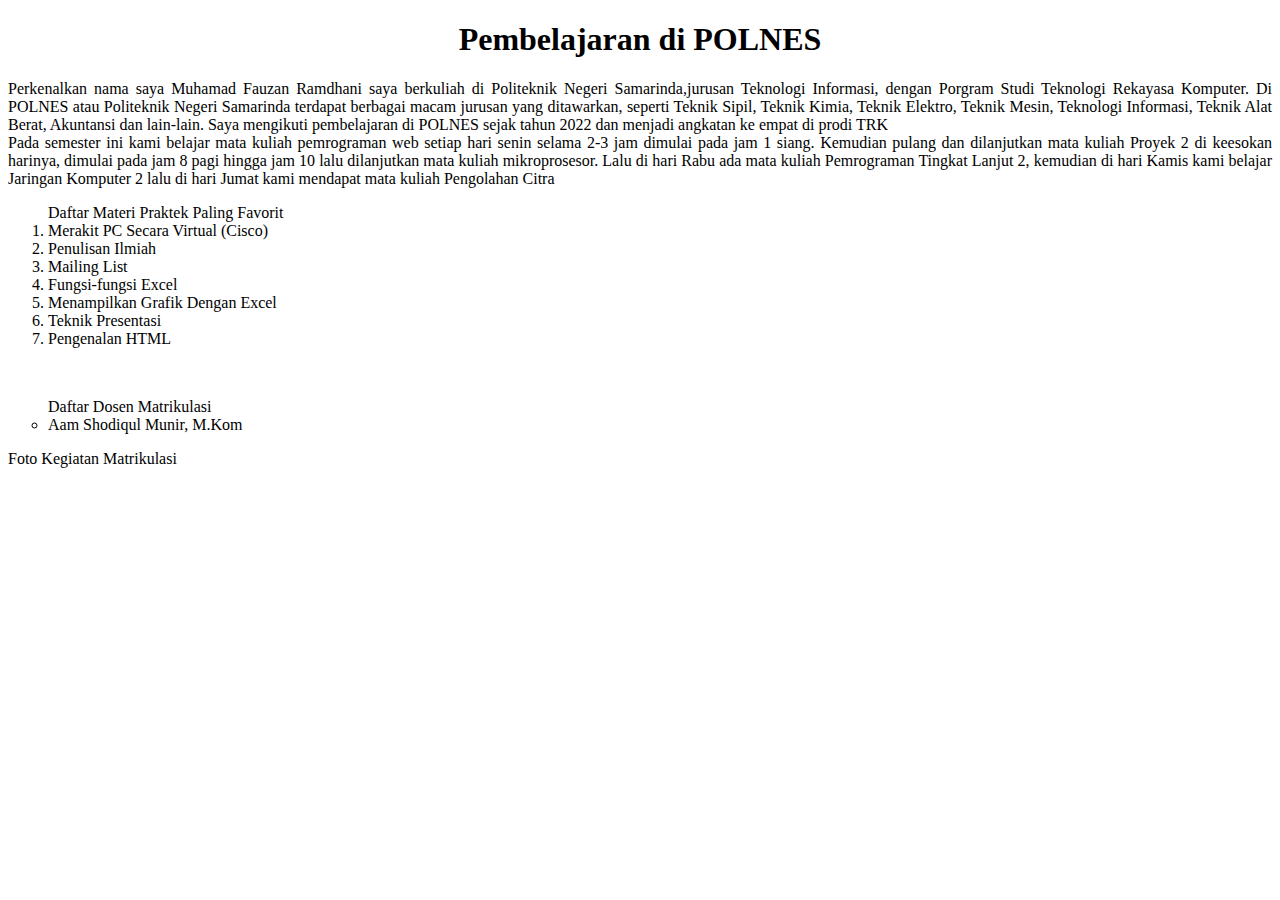
<file: index.html>
<!DOCTYPE html>
<html lang="en">
<head>
    <meta charset="UTF-8">
    <meta name="viewport" content="width=device-width, initial-scale=1.0">
    <title>Tugas 1</title>
</head>
<body>
    <h1 align="center">Pembelajaran di POLNES</h1>
    <p align="justify">
        Perkenalkan nama saya Muhamad Fauzan Ramdhani saya berkuliah di Politeknik Negeri Samarinda,jurusan Teknologi Informasi, dengan Porgram Studi Teknologi Rekayasa Komputer. Di POLNES atau Politeknik Negeri Samarinda terdapat berbagai macam jurusan yang ditawarkan, seperti Teknik Sipil, Teknik Kimia, Teknik Elektro, Teknik Mesin, Teknologi Informasi, Teknik Alat Berat, Akuntansi dan lain-lain. Saya mengikuti pembelajaran di POLNES sejak tahun 2022 dan menjadi angkatan ke empat di prodi TRK 
        <br> Pada semester ini kami belajar mata kuliah pemrograman web setiap hari senin selama 2-3 jam dimulai pada jam 1 siang. Kemudian pulang dan dilanjutkan mata kuliah Proyek 2 di keesokan harinya, dimulai pada jam 8 pagi hingga jam 10 lalu dilanjutkan mata kuliah mikroprosesor. Lalu di hari Rabu ada mata kuliah Pemrograman Tingkat Lanjut 2, kemudian di hari Kamis kami belajar Jaringan Komputer 2 lalu di hari Jumat kami mendapat mata kuliah Pengolahan Citra
    </p>
    <ol type="1">
        Daftar Materi Praktek Paling Favorit
        <li>Merakit PC Secara Virtual (Cisco)</li>
        <li>Penulisan Ilmiah</li>
        <li>Mailing List</li>
        <li>Fungsi-fungsi Excel</li>
        <li>Menampilkan Grafik Dengan Excel</li>
        <li>Teknik Presentasi</li>
        <li>Pengenalan HTML</li>
    </ol>
    <br>
    <ul type="circle">
        Daftar Dosen Matrikulasi
        <li>Aam Shodiqul Munir, M.Kom</li> 
    </ul>
    Foto Kegiatan Matrikulasi
    
</body>
</html>
</file>
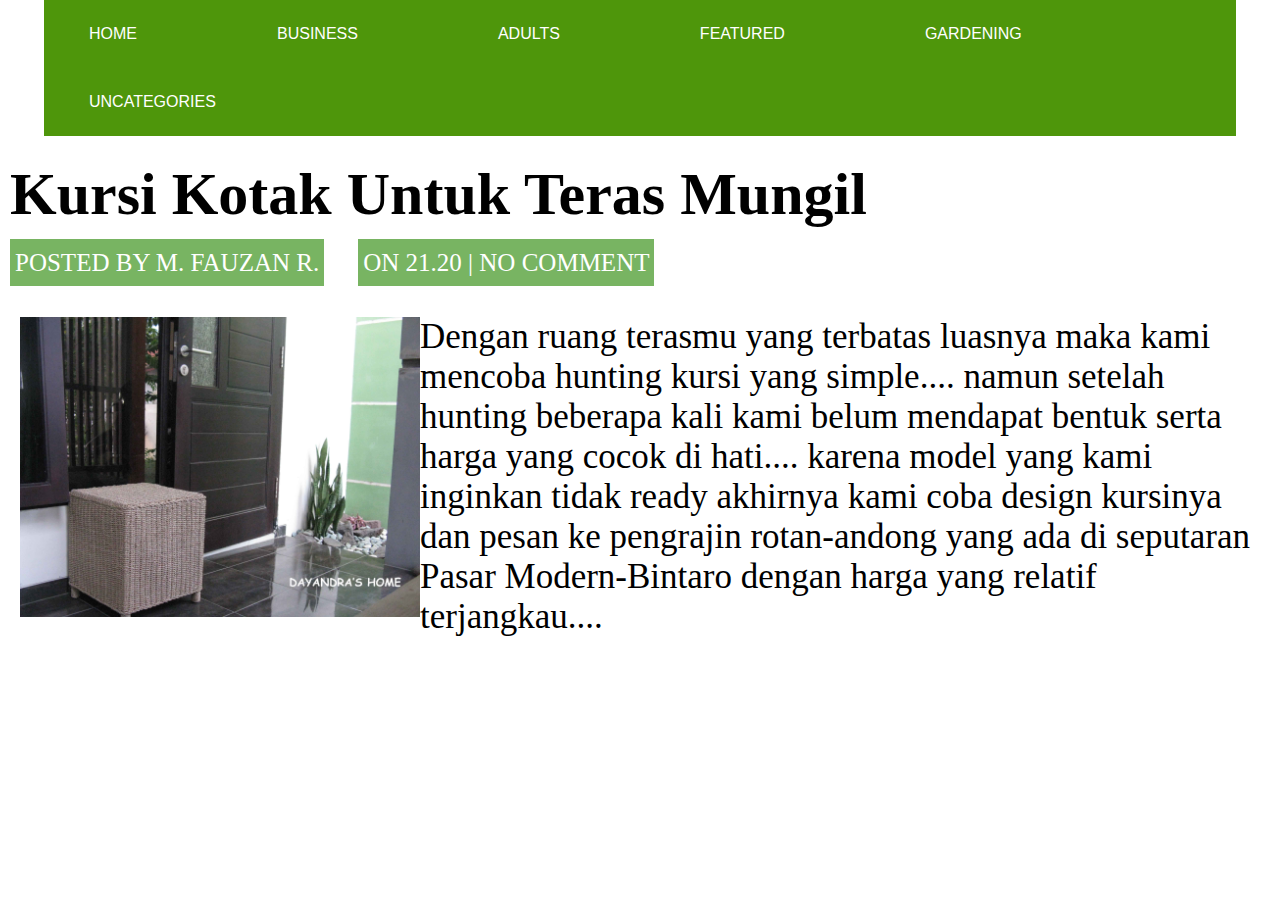
<file: Latihan_CSS5.html>
<!DOCTYPE html>
<html lang="en">
<head>
    <meta charset="UTF-8">
    <meta name="viewport" content="width=\, initial-scale=1.0">
    <title>Latihan Pemrograman Web</title>
    <link href="Latihan_CSS5.css" rel="stylesheet" type="text/css">
</head>
<body>
        <nav>
            <ul>
                <li><a href="#">HOME</a></li>
                <li><a href="#">BUSINESS</a></li>
                <li><a href="#">ADULTS</a></li>
                <li><a href="#">FEATURED</a></li>
                <li><a href="#">GARDENING</a></li>
                <li><a href="#">UNCATEGORIES</a></li>
            </ul>
        </nav>
        <h1>Kursi Kotak Untuk Teras Mungil</h1>
        <div class="box">
            <SPAN>POSTED BY M. FAUZAN R.</SPAN>
            <SPAN>ON 21.20 | NO COMMENT</SPAN>
        </div>
        <div class="text">
            <img src="images/unnamed.jpg">
            <p>Dengan ruang terasmu yang terbatas luasnya maka kami mencoba hunting kursi yang simple.... namun setelah hunting beberapa kali kami belum mendapat bentuk serta harga yang cocok di hati.... karena model yang kami inginkan tidak ready akhirnya kami coba design kursinya dan pesan ke pengrajin rotan-andong yang ada di seputaran Pasar Modern-Bintaro dengan harga yang relatif terjangkau....</p>
        </div>
    </body>
</html>
</file>
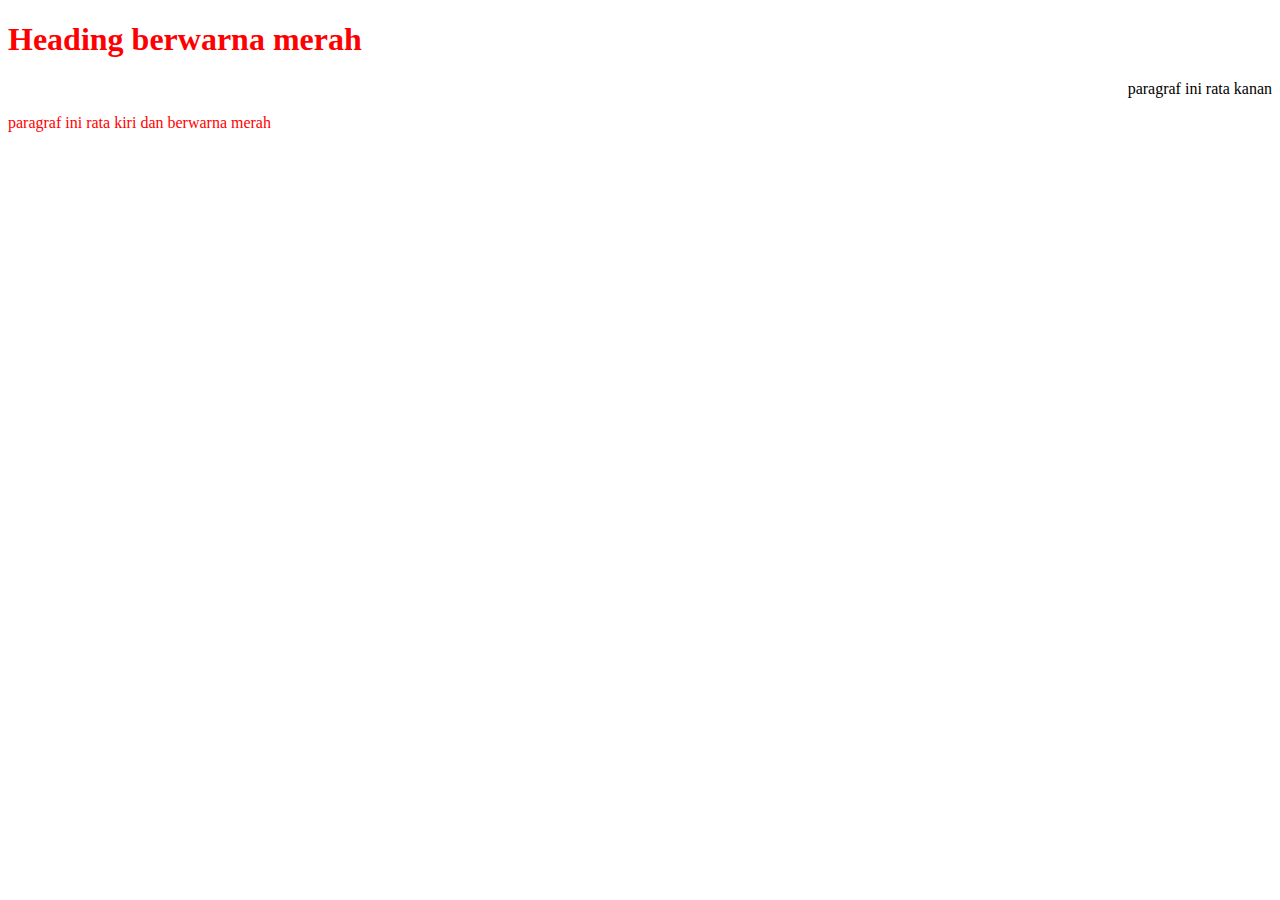
<file: test.html>
<!DOCTYPE html>
<html lang="en">
<head>
    <meta charset="UTF-8">
    <meta name="viewport" content="width=device-width, initial-scale=1.0">
    <title>Tes</title>
    <link href="style.css" rel="stylesheet" type="text/css">
</head>
<body>
    <h1 class="merah">Heading berwarna merah</h1>
    <p class="right">paragraf ini rata kanan</p>
    <p class="left merah">paragraf ini rata kiri dan berwarna merah</p>
</body>
</html>
</file>
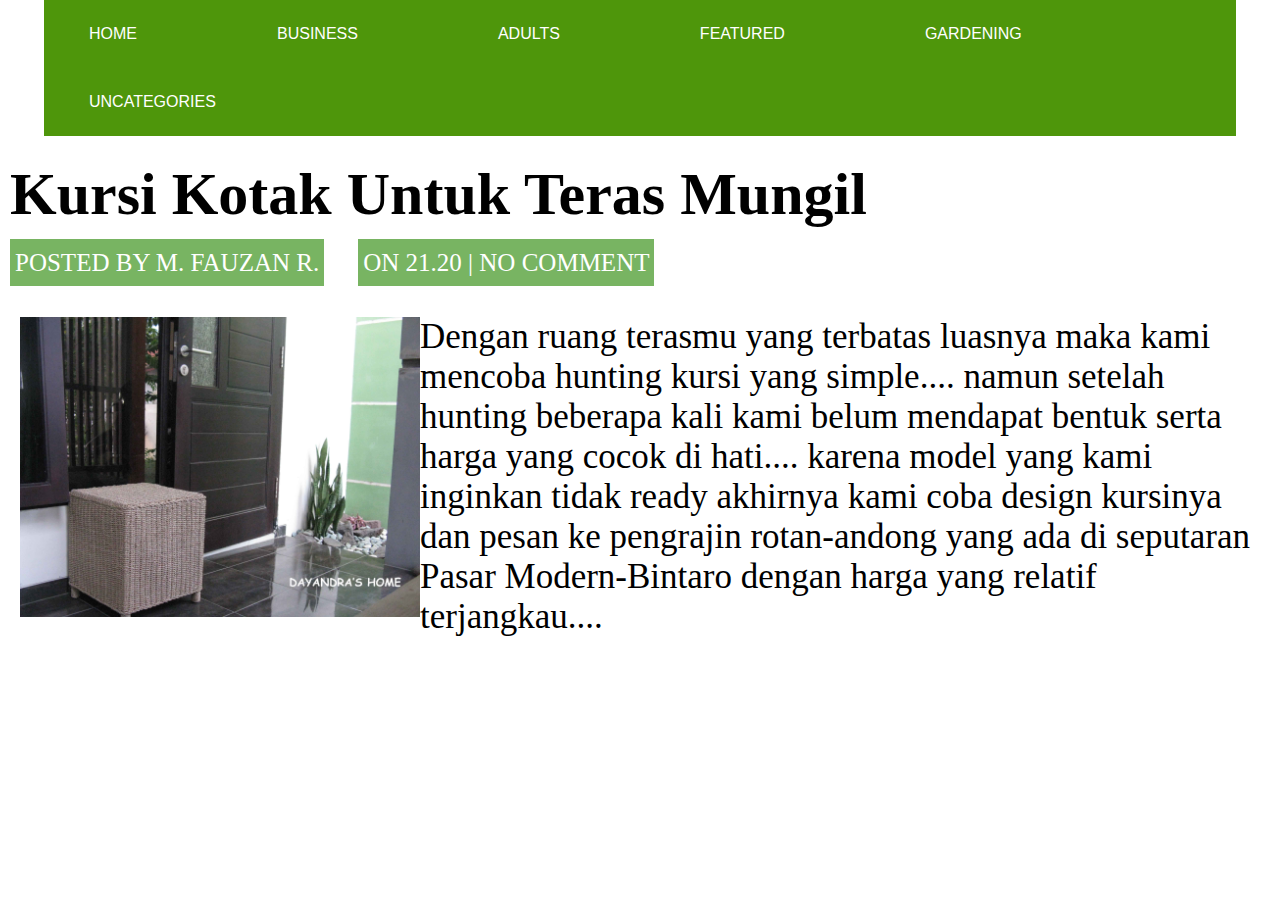
<file: Tugas/Latihan_CSS5.html>
<!DOCTYPE html>
<html lang="en">
<head>
    <meta charset="UTF-8">
    <meta name="viewport" content="width=\, initial-scale=1.0">
    <title>Latihan Pemrograman Web</title>
    <link href="Latihan_CSS5.css" rel="stylesheet" type="text/css">
</head>
<body>
        <nav>
            <ul>
                <li><a href="#">HOME</a></li>
                <li><a href="#">BUSINESS</a></li>
                <li><a href="#">ADULTS</a></li>
                <li><a href="#">FEATURED</a></li>
                <li><a href="#">GARDENING</a></li>
                <li><a href="#">UNCATEGORIES</a></li>
            </ul>
        </nav>
        <h1>Kursi Kotak Untuk Teras Mungil</h1>
        <div class="box">
            <SPAN>POSTED BY M. FAUZAN R.</SPAN>
            <SPAN>ON 21.20 | NO COMMENT</SPAN>
        </div>
        <div class="text">
            <img src="../asset/unnamed.jpg">
            <p>Dengan ruang terasmu yang terbatas luasnya maka kami mencoba hunting kursi yang simple.... namun setelah hunting beberapa kali kami belum mendapat bentuk serta harga yang cocok di hati.... karena model yang kami inginkan tidak ready akhirnya kami coba design kursinya dan pesan ke pengrajin rotan-andong yang ada di seputaran Pasar Modern-Bintaro dengan harga yang relatif terjangkau....</p>
        </div>
    </body>
</html>
</file>
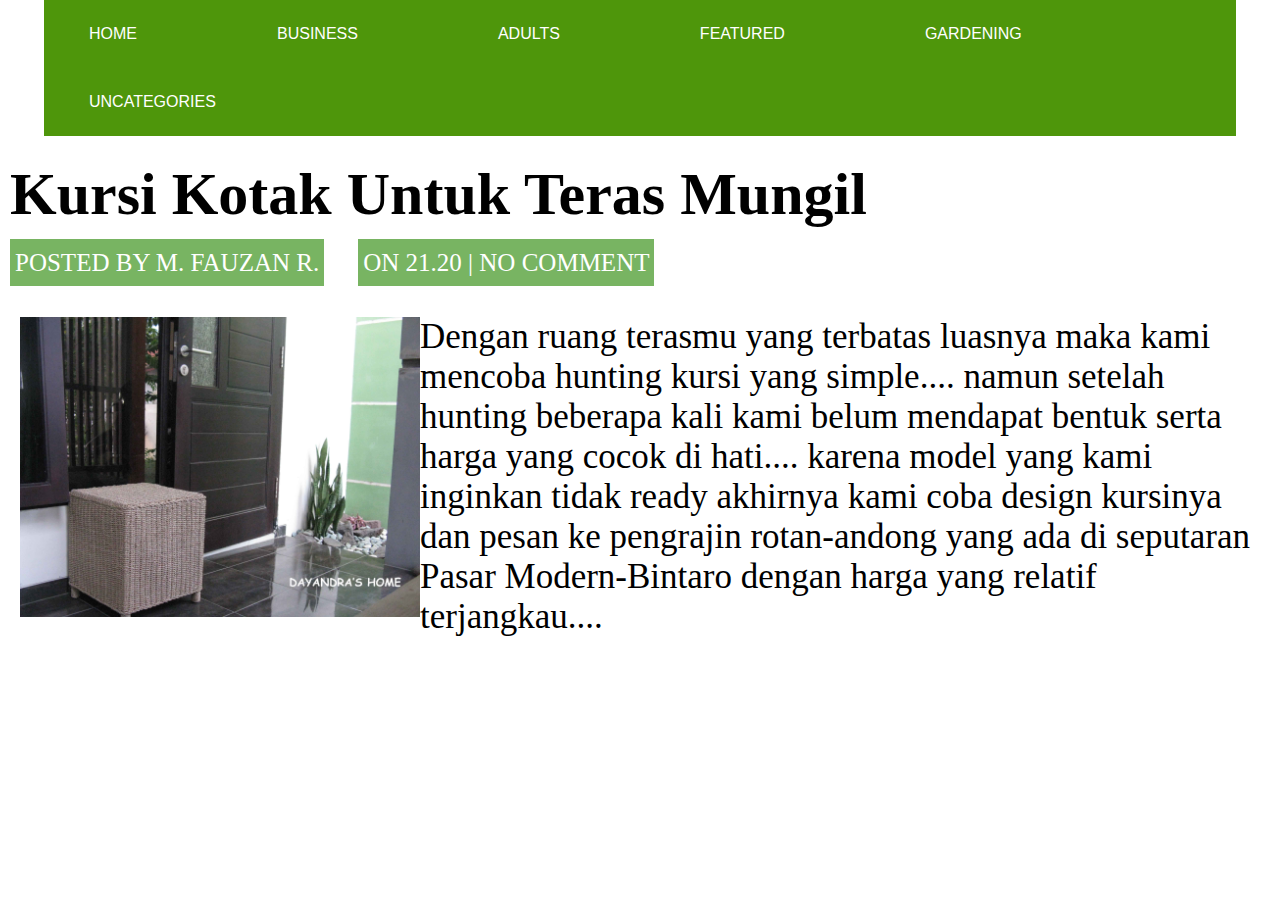
<file: Tugas/Tugas1/Latihan_CSS5.html>
<!DOCTYPE html>
<html lang="en">
<head>
    <meta charset="UTF-8">
    <meta name="viewport" content="width=\, initial-scale=1.0">
    <title>Latihan Pemrograman Web</title>
    <link href="Latihan_CSS5.css" rel="stylesheet" type="text/css">
</head>
<body>
        <nav>
            <ul>
                <li><a href="#">HOME</a></li>
                <li><a href="#">BUSINESS</a></li>
                <li><a href="#">ADULTS</a></li>
                <li><a href="#">FEATURED</a></li>
                <li><a href="#">GARDENING</a></li>
                <li><a href="#">UNCATEGORIES</a></li>
            </ul>
        </nav>
        <h1>Kursi Kotak Untuk Teras Mungil</h1>
        <div class="box">
            <SPAN>POSTED BY M. FAUZAN R.</SPAN>
            <SPAN>ON 21.20 | NO COMMENT</SPAN>
        </div>
        <div class="text">
            <img src="../../asset/unnamed.jpg">
            <p>Dengan ruang terasmu yang terbatas luasnya maka kami mencoba hunting kursi yang simple.... namun setelah hunting beberapa kali kami belum mendapat bentuk serta harga yang cocok di hati.... karena model yang kami inginkan tidak ready akhirnya kami coba design kursinya dan pesan ke pengrajin rotan-andong yang ada di seputaran Pasar Modern-Bintaro dengan harga yang relatif terjangkau....</p>
        </div>
    </body>
</html>
</file>
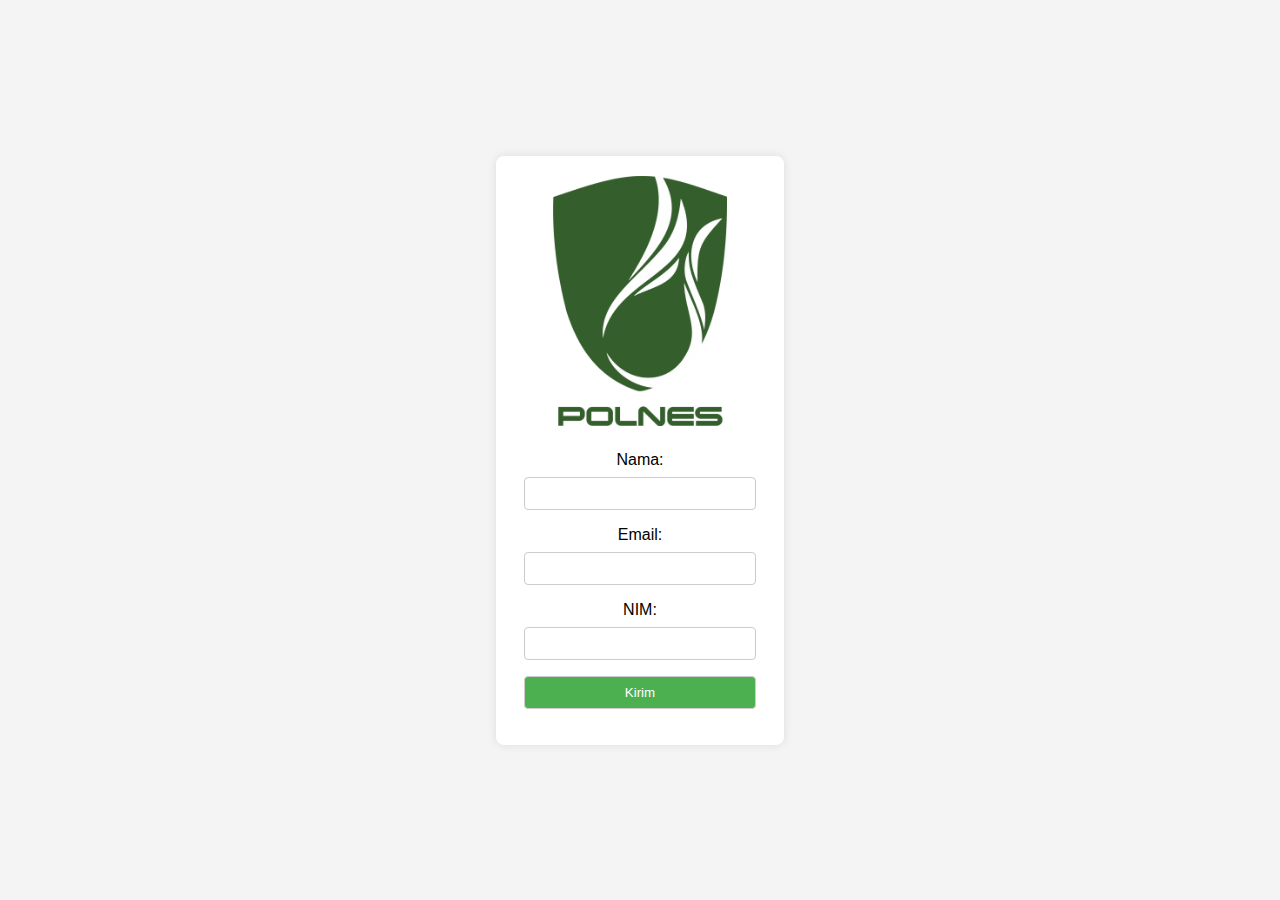
<file: Tugas/Tugas2/form.html>
<!DOCTYPE html>
<html lang="en">
<head>
    <meta charset="UTF-8">
    <meta name="viewport" content="width=device-width, initial-scale=1.0">
    <title>Formulir</title>
    <link rel="stylesheet" href="form.css" type="text/css">
</head>
<body>
    <form action="proses.php" method="post">
        <img src="../../asset/Logo_Polnes_2015-sekarang.png" alt="Polnes Logo">
        <label for="nama">Nama:</label>
        <input type="text" id="nama" name="name">
        
        <label for="email">Email:</label>
        <input type="email" id="email" name="email">
        
        <label for="NIM">NIM:</label>
        <input type="number" id="NIM" name="NIM">
        
        <input type="submit" value="Kirim">
    </form>
</body>
</html>
</file>
<file: Latihan_CSS5.css>
*{
    margin: 0;
    padding: 0;
}
nav{
    margin: auto;
    text-align: center;
    width: 100%;
    font-family:arial;
}

nav ul{
    background: #4e960b;
    padding: 0 20px;
    list-style: none;
    position: relative;
    display: inline-table;
    width: 90%;
}

nav ul li{
    float: left;
}

nav ul li :hover{
    background: #d68d9a;
}

nav ul li:hover a{
    color: #000;
}
nav ul li a{
    display: block;
    padding: 25px;
    color: #fff;
    text-decoration: none;
    margin-right: 90px;
    margin-left: 0px;
}

span {
    background-color: #78b462;
    padding: 10px 5px;
    margin-right: 20px;
    margin-top:20px;
    margin-left: 10px;
    color: #fff;
    font-size: 25px;
}

h1{
    margin-top:20px;
    margin-left:10px;
    font-size: 60px;
}

.box{
    margin-top:20px;
}

.text{
    margin-top:40px;
}

p {
    align: center;
    font-size: 35px;
}

img {
    float:left;
    margin-left:20px;
    height: 300px;
}
</file>
<file: style.css>
.merah {color: red;}
.right {text-align: right;}
.left {text-align: left;}
</file>
<file: Tugas/Latihan_CSS5.css>
*{
    margin: 0;
    padding: 0;
}
nav{
    margin: auto;
    text-align: center;
    width: 100%;
    font-family:arial;
}

nav ul{
    background: #4e960b;
    padding: 0 20px;
    list-style: none;
    position: relative;
    display: inline-table;
    width: 90%;
}

nav ul li{
    float: left;
}

nav ul li :hover{
    background: #d68d9a;
}

nav ul li:hover a{
    color: #000;
}
nav ul li a{
    display: block;
    padding: 25px;
    color: #fff;
    text-decoration: none;
    margin-right: 90px;
    margin-left: 0px;
}

span {
    background-color: #78b462;
    padding: 10px 5px;
    margin-right: 20px;
    margin-top:20px;
    margin-left: 10px;
    color: #fff;
    font-size: 25px;
}

h1{
    margin-top:20px;
    margin-left:10px;
    font-size: 60px;
}

.box{
    margin-top:20px;
}

.text{
    margin-top:40px;
}

p {
    align: center;
    font-size: 35px;
}

img {
    float:left;
    margin-left:20px;
    height: 300px;
}
</file>
<file: Tugas/Tugas1/Latihan_CSS5.css>
*{
    margin: 0;
    padding: 0;
}
nav{
    margin: auto;
    text-align: center;
    width: 100%;
    font-family:arial;
}

nav ul{
    background: #4e960b;
    padding: 0 20px;
    list-style: none;
    position: relative;
    display: inline-table;
    width: 90%;
}

nav ul li{
    float: left;
}

nav ul li :hover{
    background: #d68d9a;
}

nav ul li:hover a{
    color: #000;
}
nav ul li a{
    display: block;
    padding: 25px;
    color: #fff;
    text-decoration: none;
    margin-right: 90px;
    margin-left: 0px;
}

span {
    background-color: #78b462;
    padding: 10px 5px;
    margin-right: 20px;
    margin-top:20px;
    margin-left: 10px;
    color: #fff;
    font-size: 25px;
}

h1{
    margin-top:20px;
    margin-left:10px;
    font-size: 60px;
}

.box{
    margin-top:20px;
}

.text{
    margin-top:40px;
}

p {
    align: center;
    font-size: 35px;
}

img {
    float:left;
    margin-left:20px;
    height: 300px;
}
</file>
<file: Tugas/Tugas2/form.css>
body {
    font-family: 'Arial', sans-serif;
    background-color: #f4f4f4;
    display: flex;
    align-items: center;
    justify-content: center;
    height: 100vh;
    margin: 0;
}

img {
    display: block;
    margin: 0 auto 25px; /* Center the image and add some space at the bottom */
    max-height: 250px;
    width: auto; /* Make sure the image is responsive */
}

form {
    background-color: #fff;
    padding: 20px;
    border-radius: 8px;
    box-shadow: 0 0 10px rgba(0, 0, 0, 0.1);
    text-align: center;
}

label {
    display: block;
    margin-bottom: 8px;
}

input {
    width: calc(100% - 16px); /* Adjust width and add some padding */
    padding: 8px;
    margin-bottom: 16px;
    box-sizing: border-box;
    border: 1px solid #ccc;
    border-radius: 4px;
}

input[type="submit"] {
    background-color: #4caf50;
    color: #fff;
    cursor: pointer;
}

input[type="submit"]:hover {
    background-color: #45a049;
}
</file>
